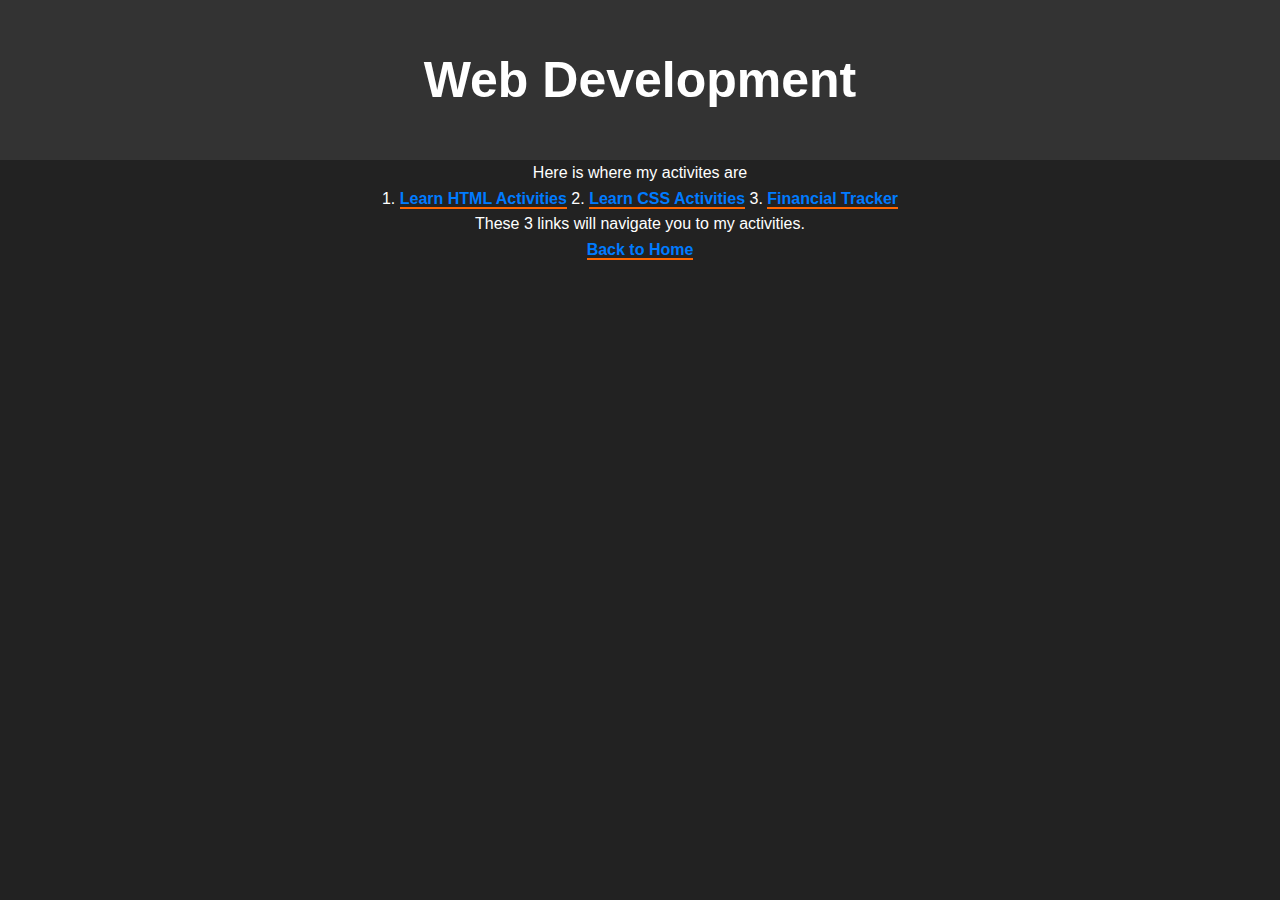
<file: webdev_html.html>
<!DOCTYPE html>
<html lang="en">
<head>
    
    <link rel="stylesheet" href="style.css">
    <title>Web Dev</title>
</head>
<body>
    <header>
        <h1>Web Development</h1>
    </header>
    <nav>
        <p>Here is where my activites are</p>
    </nav>
    <main>
        <section id="webdev-html">
            <div class="links">
                <p1>1. <a href="learn_html.html">Learn HTML Activities</a></p1>
                <p2>2.  <a href="learn_css.html">Learn CSS Activities</a></p2>
                <p3>3.    <a href="financial_tracker">Financial Tracker</a></p3>
            </div>
        </section>
    </main>
    <footer>
        <p>These 3 links will navigate you to my activities.</p>
        <a href="index.html">Back to Home</a>
    </footer>
</body>
</html>
</file>
<file: style.css>
body, h1, p, ul, li {
    margin: 0;
    padding: 0;
}

body {
    font-family: "Arial", sans-serif;
    background-color: #000;
    color: #fff;
    text-align: center;
    line-height: 1.6;
    background-color: #222;
    background-image: url(https://images.unsplash.com/photo-1476842634003-7dcca8f832de?crop=entropy&cs=tinysrgb&fm=jpg&ixid=MnwzMjM4NDZ8MHwxfHJhbmRvbXx8fHx8fHx8fDE2NTg3OTA1MDk&ixlib=rb-1.2.1&q=80);
}

.icon{
    display: inline-block;
}

.container {
    width: 80%;
    max-width: 1200px;
    margin: 0 auto;
    padding: 20px;
}

header {
    background-color: #333;
    padding: 40px 0;
}

header h1 {
    font-size: 50px;
    color: #fff;
}

header p {
    font-size: 21px;
    margin-top: 10px;
    color: #ddd;
}

nav ul {
    list-style-type: none;
}

nav ul li {
    display: inline;
    margin: 0 20px;
}


a {
    text-decoration: none;
    color: #007bff; 
    border-bottom: 2px solid #ff6600; 
    transition: border-bottom 0.3s; 
    font-weight: bold;
}


a:hover {
    border-bottom: 2px solid #ff3300; 
}


@media (max-width: 768px) {
    nav ul li {
        display: block;
        margin: 10px 0;
    }
}

img {
    display: block;
    margin: 0 auto;
}

.white-box {
    background-color: #c5c5c5; 
    color: #000000;
    padding: 20px; 
    border-radius: 5px; 
    box-shadow: 0 0 20px rgba(0, 0, 0, 0.1); 
}

.white-box h2 {
    font-size: 30px;
}

.white-box p {
    font-size: 24px;
}
</file>
